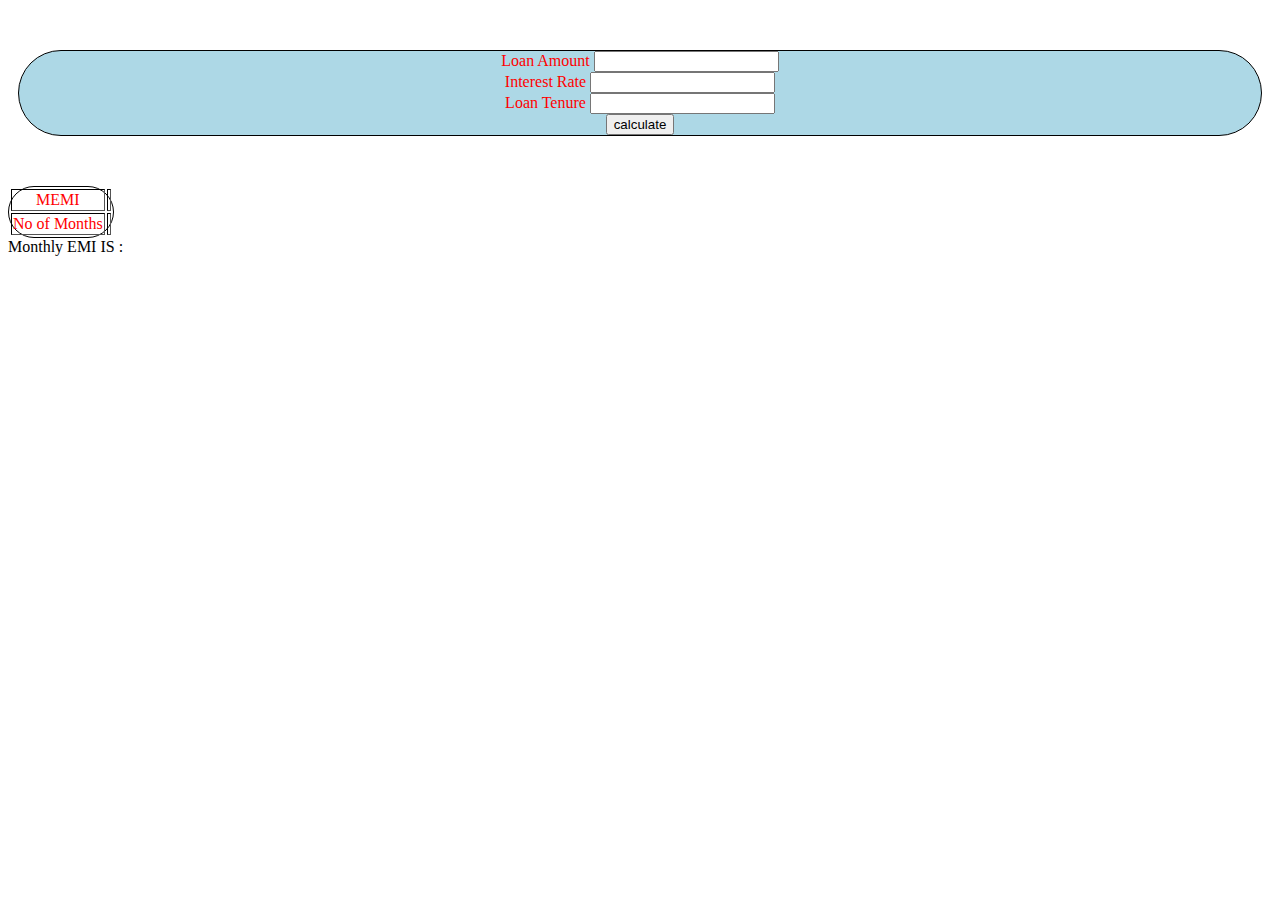
<file: abc.html>
<html>
	<head>
	
	<style type="text/css">

#calculation {

	color: red;
	border: 2px;
	text-align: center;
	border: 1px solid black;
	border-radius: 80px;
	margin-top: 50px;
	margin-bottom: 50px;
	margin-right: 10px;
	margin-left: 10px;
	background-color: lightblue;
}
table{
	
	color: red;
	border: 2px;
	text-align: center;
	border: 1px solid black;
	border-radius: 80px;
	
}

#result
{
	border: 2px;

}
</style>
	</head>
	<body onload="test()">
		
		<div id="calculation">
		Loan Amount <input type="number" id="no1"><br>
		Interest Rate <input type="number" id="no2"><br>
		Loan Tenure  <input type="number" id="no3"><br>
		<input type="submit" value="calculate" onclick="calculate()">
		</div>
		
		<table border="3">
			<tr>
			<td>MEMI</td><td><span id="emivalue"></span></td>
			</tr>
			<tr>
			<td>No of Months</td><td><span id="months"></span></td>
			</tr>
		</table>
		
		<div id="result">
		Monthly EMI IS : <span id="memi"></span>
		</div>
	</body>
	<script type="text/javascript">
		function calculate()
		{
			alert('hiii');
			var n1 = document.getElementById("no1").value;
			if(n1<0)
			{
				alert('enter +ve value');
				return false;
			}
			alert('test1');
			var n2 = document.getElementById("no2").value;
			//var n2 = document.getElementById("no3").value;
			var month=12*parseInt(n2);
			var memi=n1/month;
			var intr=parseInt(memi)*0.07;
			var finalamt=parseInt(memi)+parseInt(intr);
			document.getElementById("memi").innerHTML=finalamt;
			document.getElementById("months").innerHTML=month;
			document.getElementById("emivalue").innerHTML=finalamt;
			alert(finalamt);
			
		}
		function test()
		{
			alert('welcome...');
		}
		
	</script>
</html>
</file>
